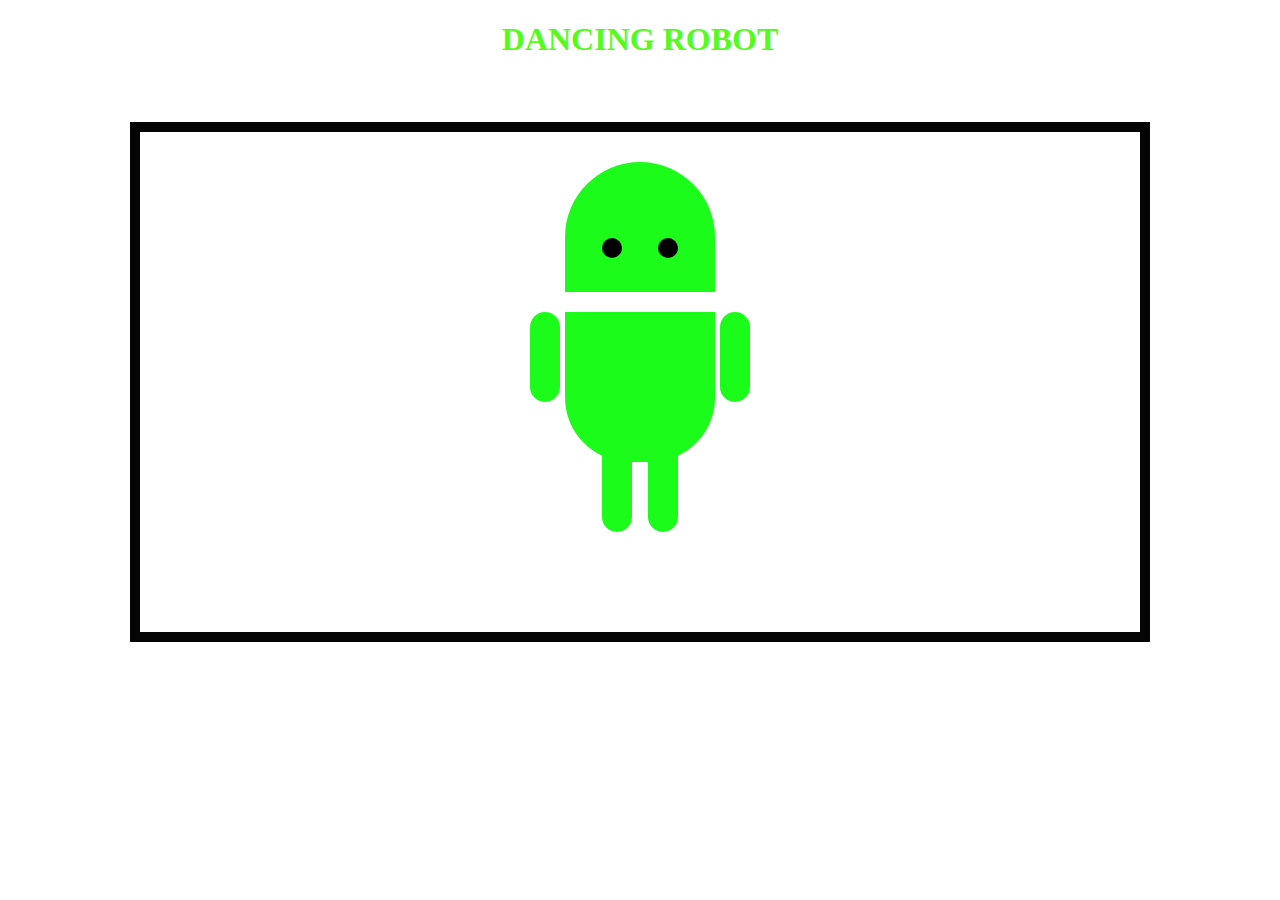
<file: index.html>
<!DOCTYPE html>
<html lang="en">
<head>
    <meta charset="UTF-8">
    <meta http-equiv="X-UA-Compatible" content="IE=edge">
    <meta name="viewport" content="width=device-width, initial-scale=1.0">
    <title>Empji Face 2</title>
    <link rel="stylesheet" href="bot.css">
</head>
<body  >
    <center ><h1 style="color:rgb(83, 252, 27);">DANCING ROBOT</h1></center>
  <div class="whole">
    <div class="head">
        <div class="eyes">
            <div id="leye"></div>
            <div id="reye"></div>
        </div>
    </div>
    <div class="parts">
        <div id="larm"></div>
        <div id="body"></div>
        <div id="rarm"></div>
    </div>
    <div class="legs">
        <div id="lleg"></div>
        <div id="rleg"></div>
    </div>
  </div>
</body>
</html>
</file>
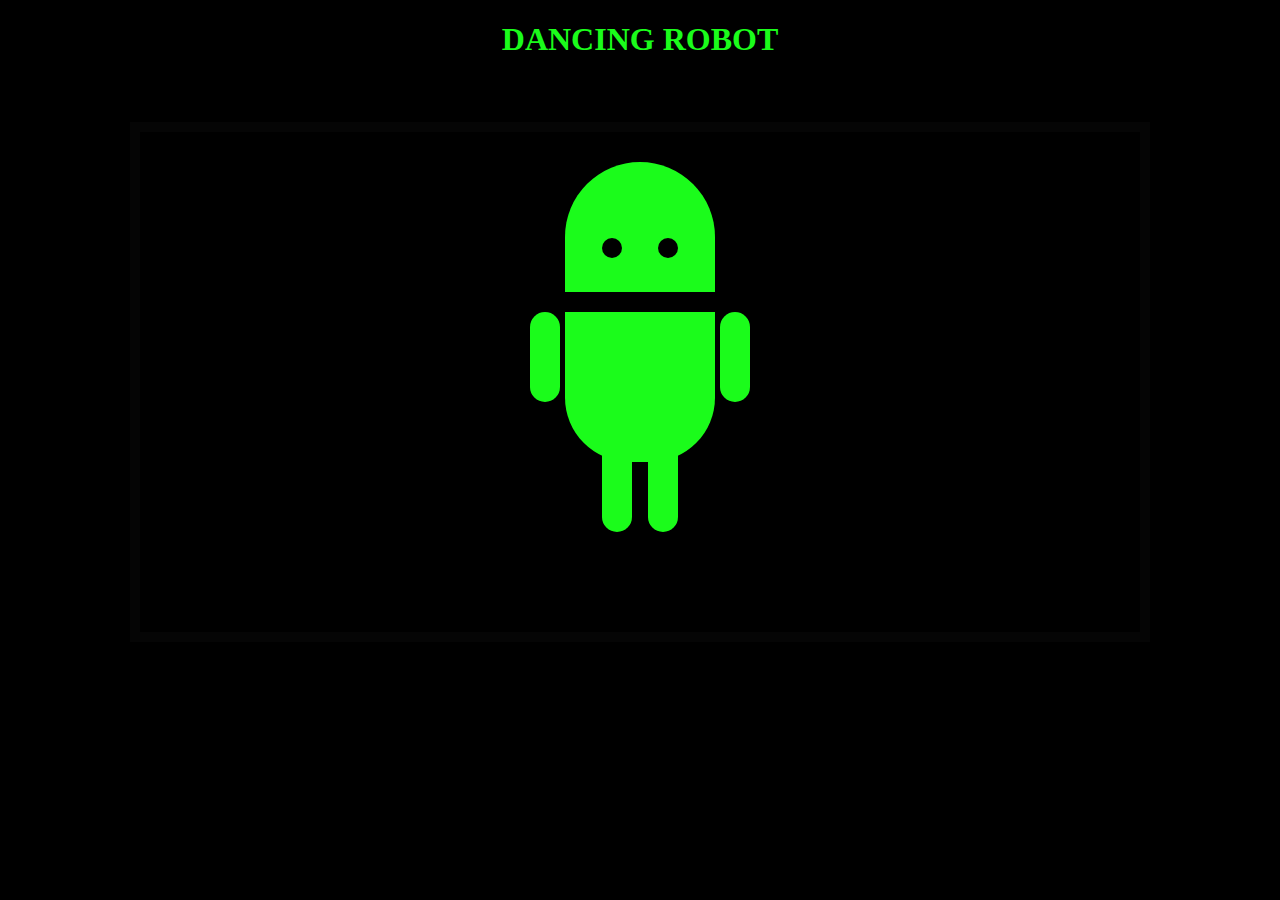
<file: dancing bot.html>
<!DOCTYPE html>
<html lang="en">
<head>
    <meta charset="UTF-8">
    <meta http-equiv="X-UA-Compatible" content="IE=edge">
    <meta name="viewport" content="width=device-width, initial-scale=1.0">
    <title>Empji Face 2</title>
    <link rel="stylesheet" href="bot.css">
</head>
<body bgcolor="black" >
    <center ><h1 style="color:rgb(27, 252, 27);">DANCING ROBOT</h1></center>
  <div class="whole">
    <div class="head">
        <div class="eyes">
            <div id="leye"></div>
            <div id="reye"></div>
        </div>
    </div>
    <div class="parts">
        <div id="larm"></div>
        <div id="body"></div>
        <div id="rarm"></div>
    </div>
    <div class="legs">
        <div id="lleg"></div>
        <div id="rleg"></div>
    </div>
  </div>
</body>
</html>
</file>
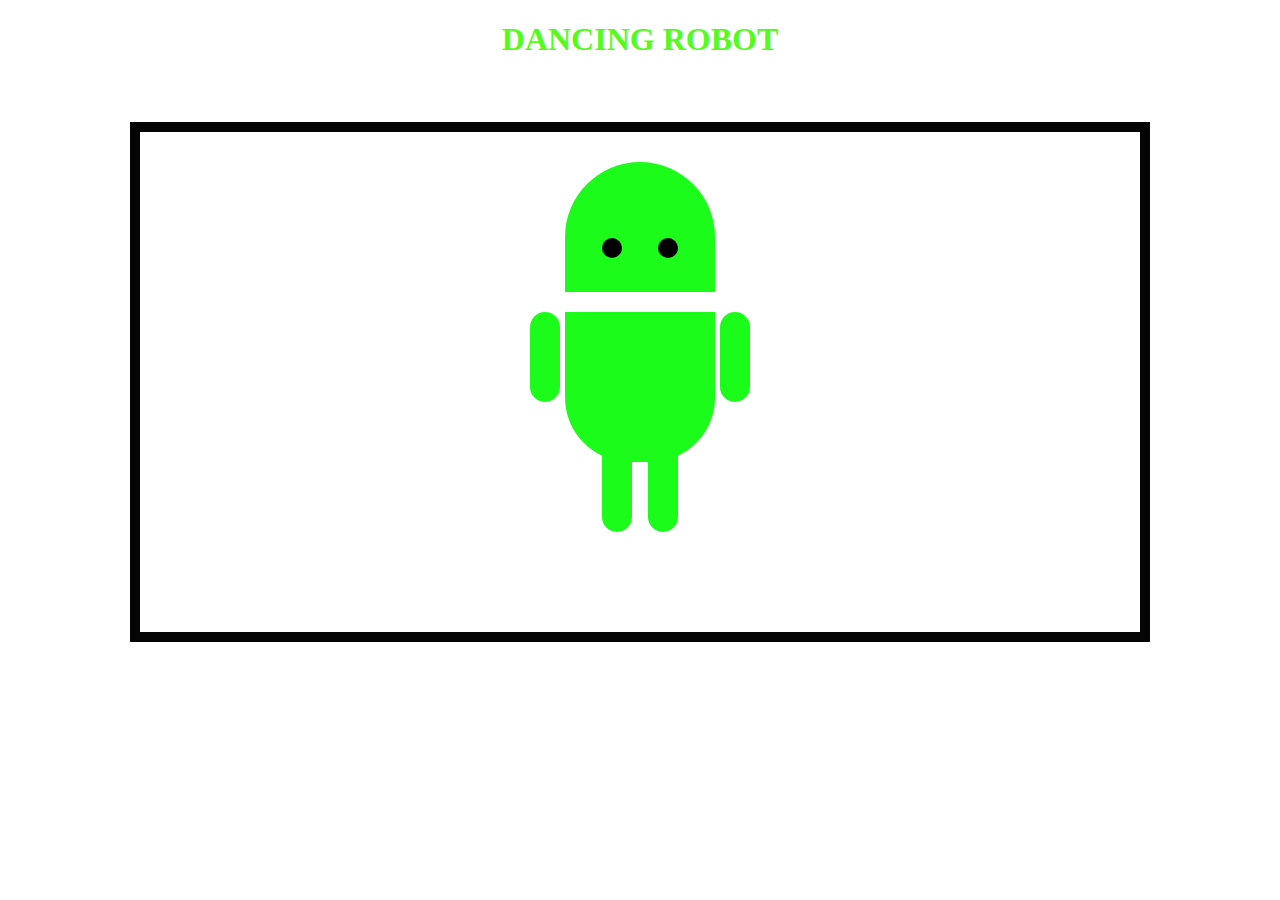
<file: index.html.html>
<!DOCTYPE html>
<html lang="en">
<head>
    <meta charset="UTF-8">
    <meta http-equiv="X-UA-Compatible" content="IE=edge">
    <meta name="viewport" content="width=device-width, initial-scale=1.0">
    <title>Empji Face 2</title>
    <link rel="stylesheet" href="bot.css">
</head>
<body  >
    <center ><h1 style="color:rgb(83, 252, 27);">DANCING ROBOT</h1></center>
  <div class="whole">
    <div class="head">
        <div class="eyes">
            <div id="leye"></div>
            <div id="reye"></div>
        </div>
    </div>
    <div class="parts">
        <div id="larm"></div>
        <div id="body"></div>
        <div id="rarm"></div>
    </div>
    <div class="legs">
        <div id="lleg"></div>
        <div id="rleg"></div>
    </div>
  </div>
</body>
</html>
</file>
<file: bot.css>
.whole{
    width: 1000px;
    border: 10px solid rgb(5, 5, 5);
    height: 500px;
    margin: auto;
    margin-top: 5%;
    
}
.head{
    height: 130px;
    width: 150px;
    margin: auto;
    border-top-left-radius: 999px;
    border-top-right-radius: 999px;
    background-color: rgb(27, 252, 27);
    margin-top: 3%;
    transition : width 2s ease;
}
.whole:hover .head{
    animation: hea 2s infinite;
}
@keyframes hea {
    0%{width:   150px;}
    
    50%{width: 200px;}
    
    100%{width: 150px;}
    
}
.eyes{
    display: flex;
    width: 150px;
    position: absolute;
    justify-content: space-evenly;
    margin-top: 6%;
    
}
#leye{
    height: 20px;
    width: 20px;
    border-radius: 50%;
    background-color: black;
}
#reye{
    height: 20px;
    width: 20px;
    border-radius: 50%;
    background-color: black;
}
.parts{
    display: flex;
    margin: auto;
    justify-content: space-evenly;
    margin-top: 2%;
    width: 230px;
}
#larm{
    width: 30px;
    height: 90px;
    background-color: rgb(27, 252, 27);
    border-top-left-radius: 999px;
    border-top-right-radius: 999px;
    border-bottom-left-radius: 999px;
    border-bottom-right-radius: 999px;
    transition: transform 1s ease;
}
.whole:hover #larm{
    transform-origin: top center;
    animation: lar 1s infinite;
}
@keyframes lar {
    0%{transform: rotate(0deg);}
    
    50%{transform: rotate(180deg);}
    
    100%{transform: rotate(0deg);}
}
#body{
    height: 150px;
    width: 150px;
    background-color: rgb(27, 252, 27);
    border-bottom-left-radius: 43%;
    border-bottom-right-radius: 43%;
    

}
.whole:hover #body{
    animation: bod 2s infinite;
}
@keyframes bod {
    0%{border-radius: 20%;
        transform: rotate(0deg);}
    
    50%{border-radius: 20%;
        transform: rotate(180deg);}
    
    100%{border-radius: 20%;
        transform: rotate(0deg);}
    
}
#rarm{
    width: 30px;
    height: 90px;
    background-color: rgb(27, 252, 27);
    border-top-left-radius: 999px;
    border-top-right-radius: 999px;
    border-bottom-left-radius: 999px;
    border-bottom-right-radius: 999px;
    transition: transform 1s ease;
}
.whole:hover #rarm{
    transform-origin: top center;
    animation: rar 1s infinite;
}
@keyframes rar {
    0%{transform: rotate(0deg);}
    
    50%{transform: rotate(180deg);}
    
    100%{transform: rotate(0deg);}
}
.legs{
    display: flex;
    margin: auto;
    justify-content: space-evenly;
    width: 110px;
    margin-top: -2%;
}
#lleg{
    width: 30px;
    height: 90px;
    background-color: rgb(27, 252, 27);
    border-bottom-left-radius: 999px;
    border-bottom-right-radius: 999px;
}
.whole:hover #lleg{
    animation: lle 2s infinite;
}
@keyframes lle {
    0%{transform: rotate(0deg);}
    
    50%{transform: rotate(45deg);}
    
    100%{transform: rotate(0deg);}
    
}
#rleg{
    width: 30px;
    height: 90px;
    background-color: rgb(27, 252, 27);
    border-bottom-left-radius: 999px;
    border-bottom-right-radius: 999px;
}
.whole:hover #rleg{
    animation: rle 2s infinite;
}
@keyframes rle {
    0%{transform: rotate(0deg);}
    
    50%{transform: rotate(-45deg);}
    
    100%{transform: rotate(0deg);}
    
}
body{
    background-image: url(https://media.istockphoto.com/id/1248542684/vector/abstract-blurred-colorful-background.jpg?s=612x612&w=0&k=20&c=6aJX8oyUBsSBZFQUCJDP7KZ1y4vrf-wEH_SJsuq7B5I=);
    background-size: cover;
    background-repeat: no-repeat;
    background-position: center center;
}
</file>
